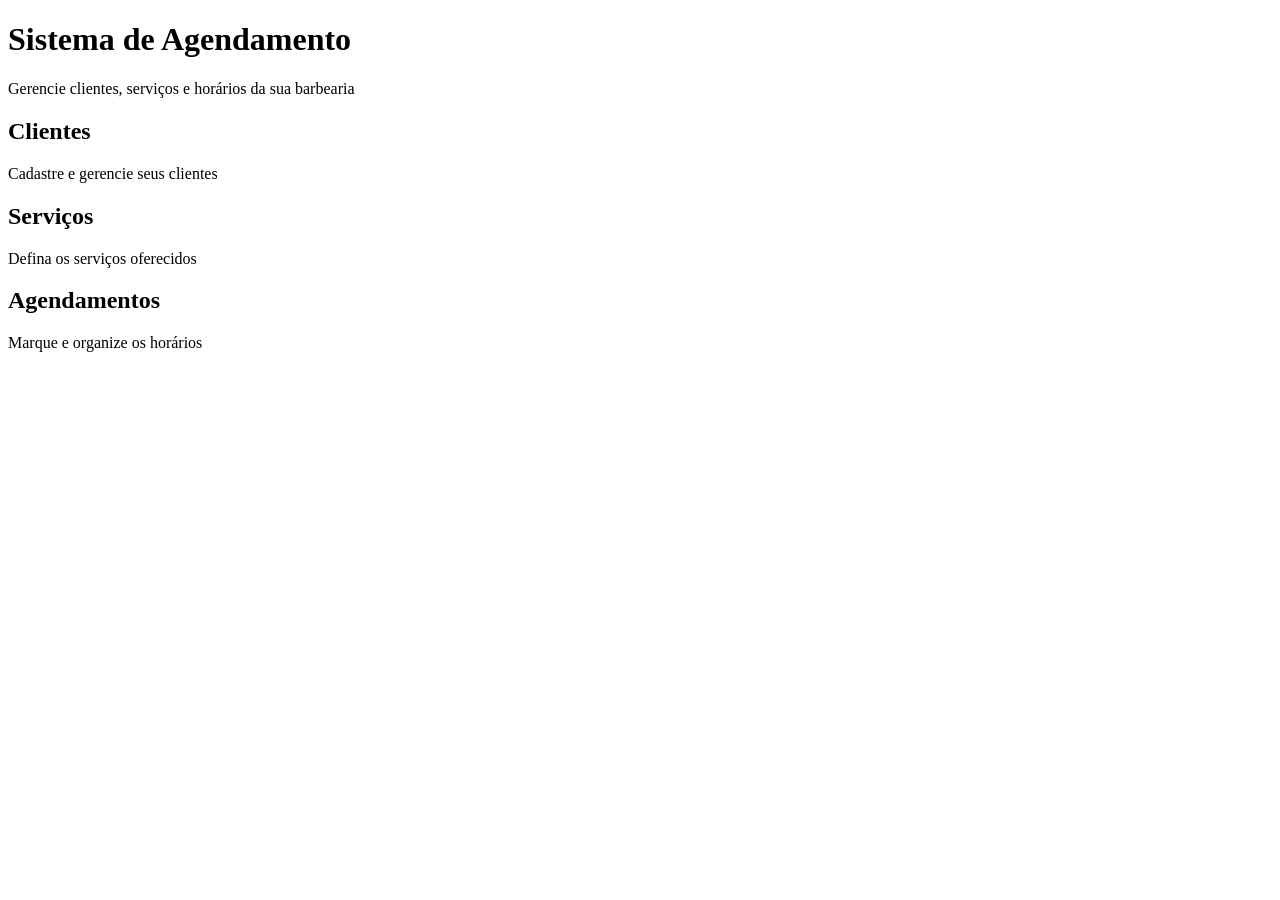
<file: agendamento/src/main/resources/templates/index.html>
<!DOCTYPE html>
<html xmlns:th="http://www.thymeleaf.org">
<head>
    <meta charset="UTF-8">
    <title>Barbearia - Início</title>
    <link rel="stylesheet" th:href="@{/css/style.css}">
</head>
<body>
<div th:replace="~{fragments/nav :: nav}"></div>

<div class="container">
    <div class="hero">
        <h1>Sistema de Agendamento</h1>
        <p>Gerencie clientes, serviços e horários da sua barbearia</p>
    </div>

    <div class="cards">
        <a th:href="@{/clientes}" class="card">
            <h2>Clientes</h2>
            <p>Cadastre e gerencie seus clientes</p>
        </a>
        <a th:href="@{/servicos}" class="card">
            <h2>Serviços</h2>
            <p>Defina os serviços oferecidos</p>
        </a>
        <a th:href="@{/agendamentos}" class="card">
            <h2>Agendamentos</h2>
            <p>Marque e organize os horários</p>
        </a>
    </div>
</div>
</body>
</html>
</file>
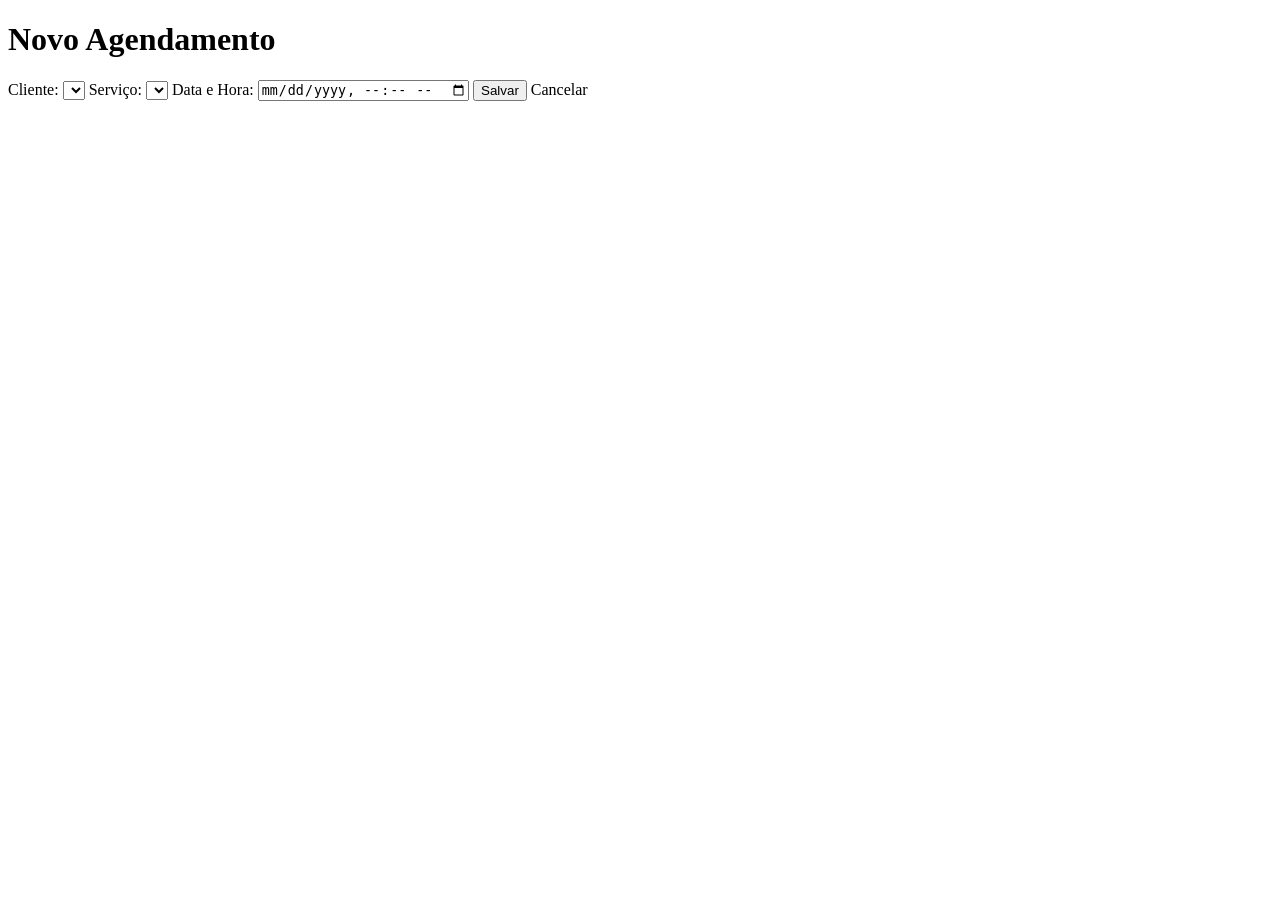
<file: agendamento/src/main/resources/templates/agendamentos/formulario.html>
<!DOCTYPE html>
<html xmlns:th="http://www.thymeleaf.org">
<head>
    <meta charset="UTF-8">
    <title>Agendamento</title>
    <link rel="stylesheet" th:href="@{/css/style.css}">
</head>
<body>
<div th:replace="~{fragments/nav :: nav}"></div>

<div class="container">
    <h1>Novo Agendamento</h1>

    <p th:if="${erro}" th:text="${erro}" class="erro"></p>

    <form th:action="@{/agendamentos/salvar}" th:object="${agendamento}" method="post">
        <input type="hidden" th:field="*{id}">

        <label>Cliente:</label>
        <select th:field="*{cliente.id}">
            <option th:each="c : ${clientes}" th:value="${c.id}" th:text="${c.nome}"></option>
        </select>

        <label>Serviço:</label>
        <select th:field="*{servico.id}">
            <option th:each="s : ${servicos}" th:value="${s.id}" th:text="${s.nome}"></option>
        </select>

        <label>Data e Hora:</label>
        <input type="datetime-local" th:field="*{dataHora}">

        <button type="submit">Salvar</button>
        <a th:href="@{/agendamentos}">Cancelar</a>
    </form>
</div>
</body>
</html>
</file>
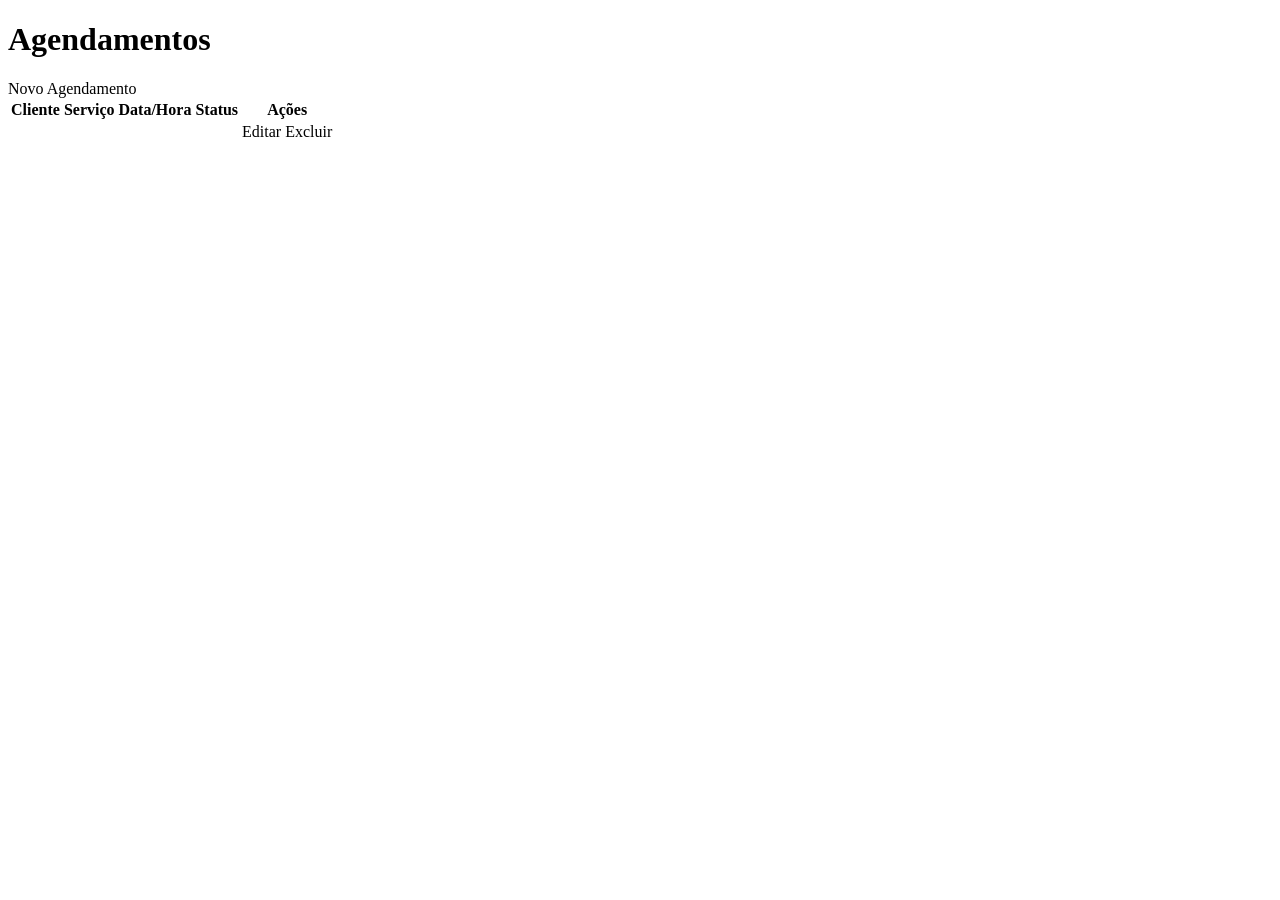
<file: agendamento/src/main/resources/templates/agendamentos/lista.html>
<!DOCTYPE html>
<html xmlns:th="http://www.thymeleaf.org">
<head>
    <meta charset="UTF-8">
    <title>Agendamentos</title>
    <link rel="stylesheet" th:href="@{/css/style.css}">
</head>
<body>
<div th:replace="~{fragments/nav :: nav}"></div>

<div class="container">
    <h1>Agendamentos</h1>
    <a th:href="@{/agendamentos/novo}" class="btn-novo">Novo Agendamento</a>
    <table>
        <tr>
            <th>Cliente</th>
            <th>Serviço</th>
            <th>Data/Hora</th>
            <th>Status</th>
            <th>Ações</th>
        </tr>
        <tr th:each="ag : ${agendamentos}">
            <td th:text="${ag.cliente.nome}"></td>
            <td th:text="${ag.servico.nome}"></td>
            <td th:text="${#temporals.format(ag.dataHora, 'dd/MM/yyyy HH:mm')}"></td>
            <td th:text="${ag.status}"></td>
            <td>
                <a th:href="@{/agendamentos/editar/{id}(id=${ag.id})}">Editar</a>
                <a th:href="@{/agendamentos/excluir/{id}(id=${ag.id})}"
                   onclick="return confirm('Excluir este agendamento?')">Excluir</a>
            </td>
        </tr>
    </table>
</div>
</body>
</html>
</file>
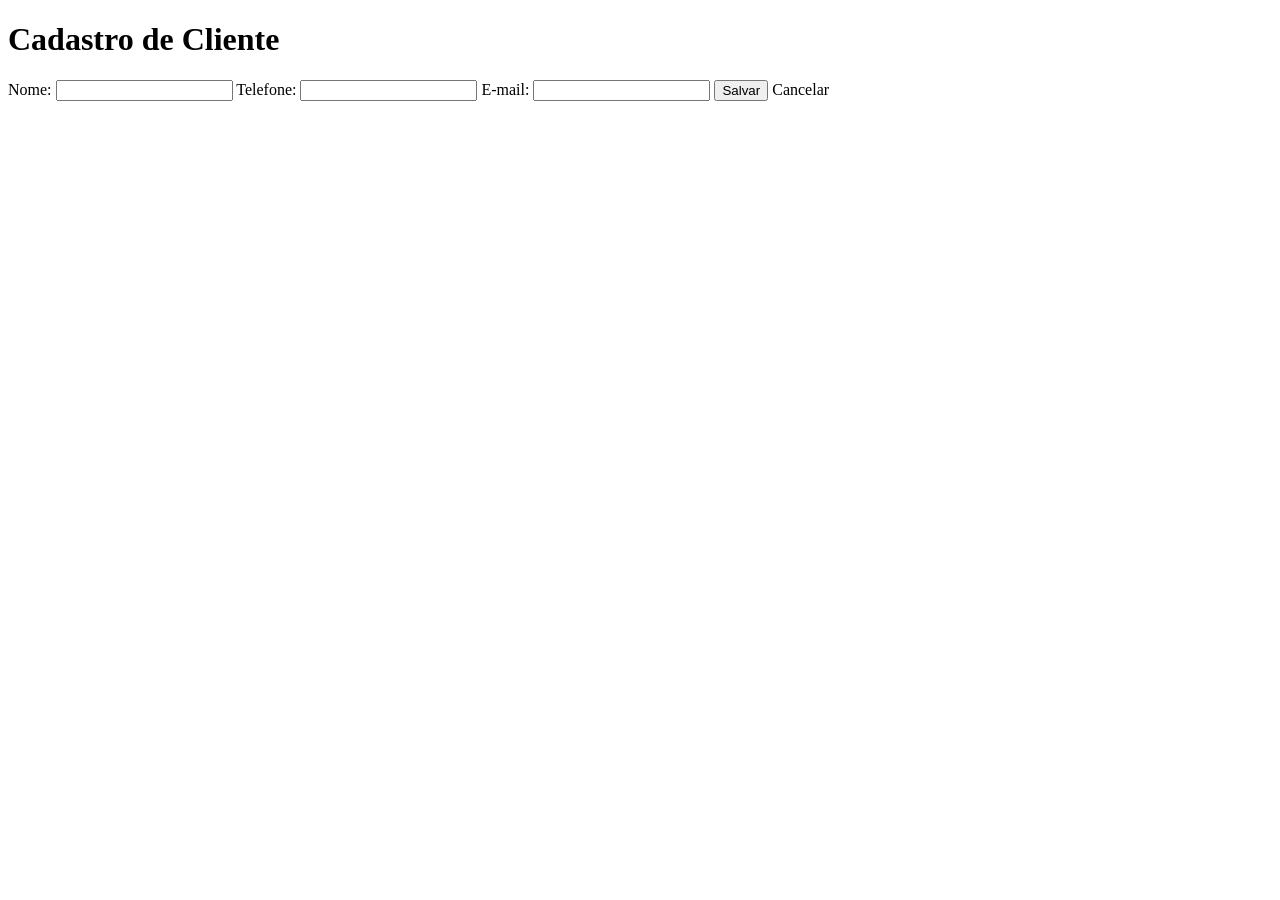
<file: agendamento/src/main/resources/templates/clientes/formulario.html>
<!DOCTYPE html>
<html xmlns:th="http://www.thymeleaf.org">
<head>
    <meta charset="UTF-8">
    <title>Cliente</title>
    <link rel="stylesheet" th:href="@{/css/style.css}">
</head>
<body>
<div th:replace="~{fragments/nav :: nav}"></div>

<div class="container">
    <h1>Cadastro de Cliente</h1>
    <form th:action="@{/clientes/salvar}" th:object="${cliente}" method="post">
        <input type="hidden" th:field="*{id}">

        <label>Nome:</label>
        <input type="text" th:field="*{nome}">
        <span th:if="${#fields.hasErrors('nome')}" th:errors="*{nome}" class="erro"></span>

        <label>Telefone:</label>
        <input type="text" th:field="*{telefone}">
        <span th:if="${#fields.hasErrors('telefone')}" th:errors="*{telefone}" class="erro"></span>

        <label>E-mail:</label>
        <input type="text" th:field="*{email}">

        <button type="submit">Salvar</button>
        <a th:href="@{/clientes}">Cancelar</a>
    </form>
</div>
</body>
</html>
</file>
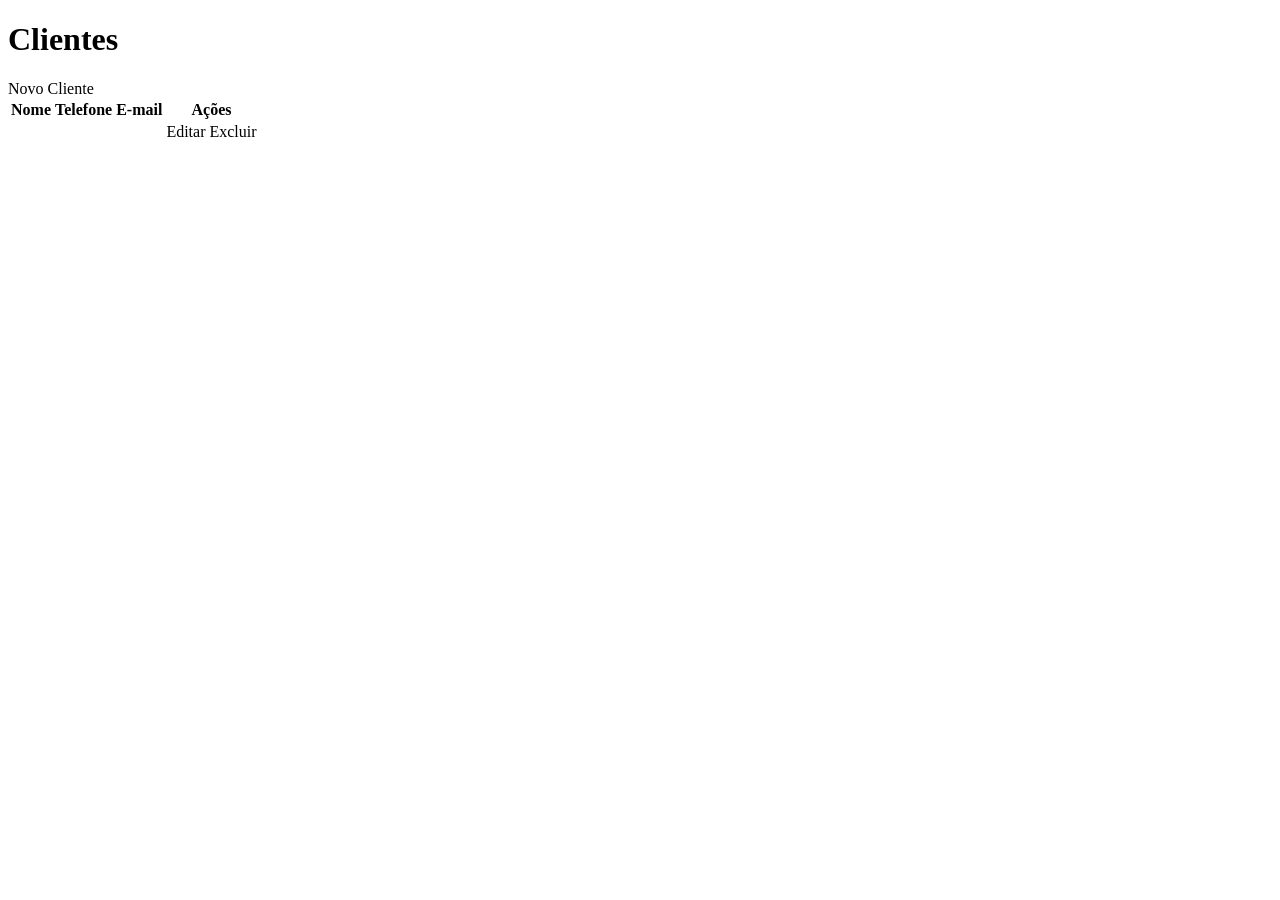
<file: agendamento/src/main/resources/templates/clientes/lista.html>
<!DOCTYPE html>
<html xmlns:th="http://www.thymeleaf.org">
<head>
    <meta charset="UTF-8">
    <title>Clientes</title>
    <link rel="stylesheet" th:href="@{/css/style.css}">
</head>
<body>
<div th:replace="~{fragments/nav :: nav}"></div>

<div class="container">
    <h1>Clientes</h1>
    <a th:href="@{/clientes/novo}" class="btn-novo">Novo Cliente</a>
    <table>
        <tr>
            <th>Nome</th>
            <th>Telefone</th>
            <th>E-mail</th>
            <th>Ações</th>
        </tr>
        <tr th:each="cliente : ${clientes}">
            <td th:text="${cliente.nome}"></td>
            <td th:text="${cliente.telefone}"></td>
            <td th:text="${cliente.email}"></td>
            <td>
                <a th:href="@{/clientes/editar/{id}(id=${cliente.id})}">Editar</a>
                <a th:href="@{/clientes/excluir/{id}(id=${cliente.id})}"
                   onclick="return confirm('Excluir este cliente?')">Excluir</a>
            </td>
        </tr>
    </table>
</div>
</body>
</html>
</file>
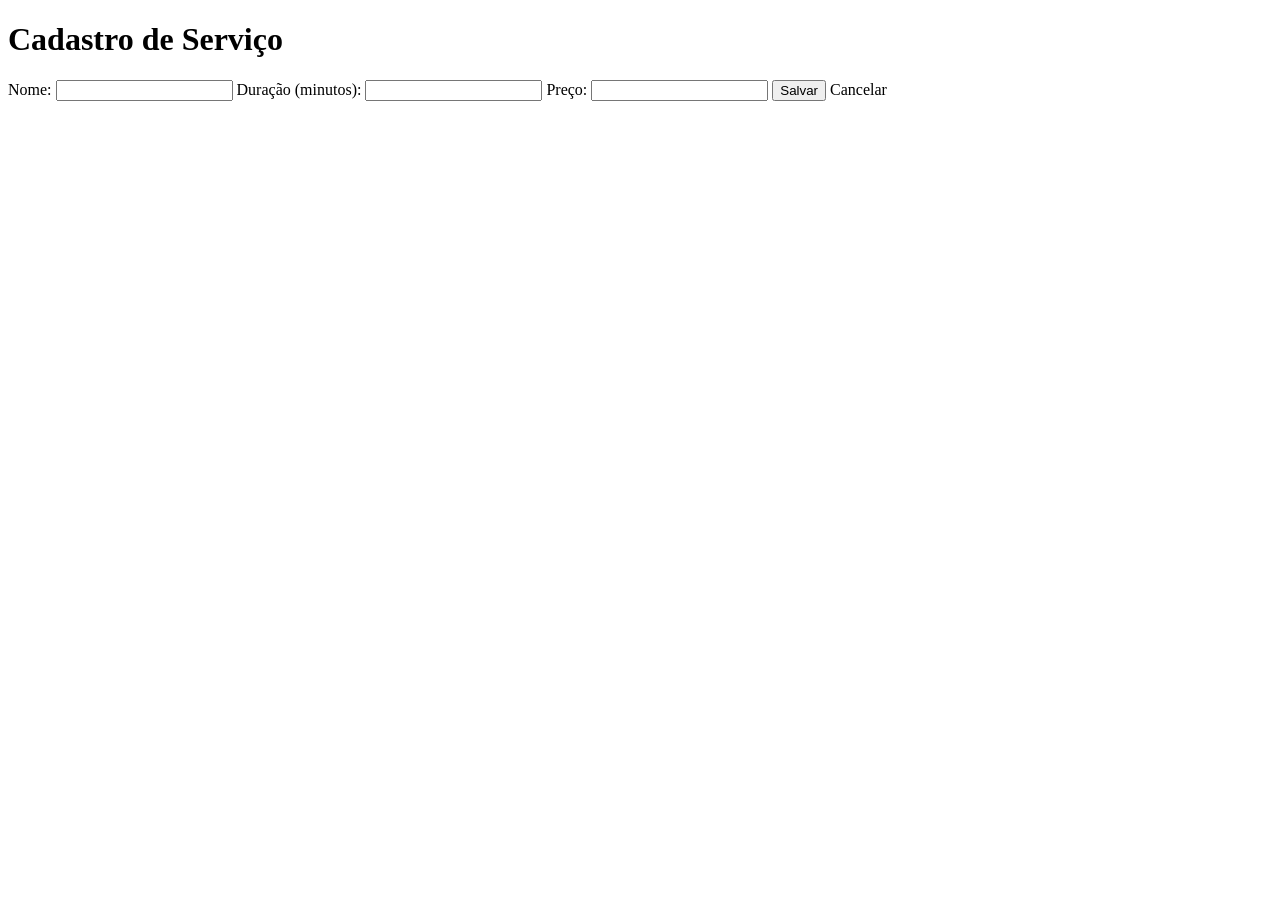
<file: agendamento/src/main/resources/templates/servicos/formulario.html>
<!DOCTYPE html>
<html xmlns:th="http://www.thymeleaf.org">
<head>
    <meta charset="UTF-8">
    <title>Serviço</title>
    <link rel="stylesheet" th:href="@{/css/style.css}">
</head>
<body>
<div th:replace="~{fragments/nav :: nav}"></div>

<div class="container">
    <h1>Cadastro de Serviço</h1>
    <form th:action="@{/servicos/salvar}" th:object="${servico}" method="post">
        <input type="hidden" th:field="*{id}">

        <label>Nome:</label>
        <input type="text" th:field="*{nome}">
        <span th:if="${#fields.hasErrors('nome')}" th:errors="*{nome}" class="erro"></span>

        <label>Duração (minutos):</label>
        <input type="number" th:field="*{duracaoMinutos}">
        <span th:if="${#fields.hasErrors('duracaoMinutos')}" th:errors="*{duracaoMinutos}" class="erro"></span>

        <label>Preço:</label>
        <input type="number" step="0.01" th:field="*{preco}">
        <span th:if="${#fields.hasErrors('preco')}" th:errors="*{preco}" class="erro"></span>

        <button type="submit">Salvar</button>
        <a th:href="@{/servicos}">Cancelar</a>
    </form>
</div>
</body>
</html>
</file>
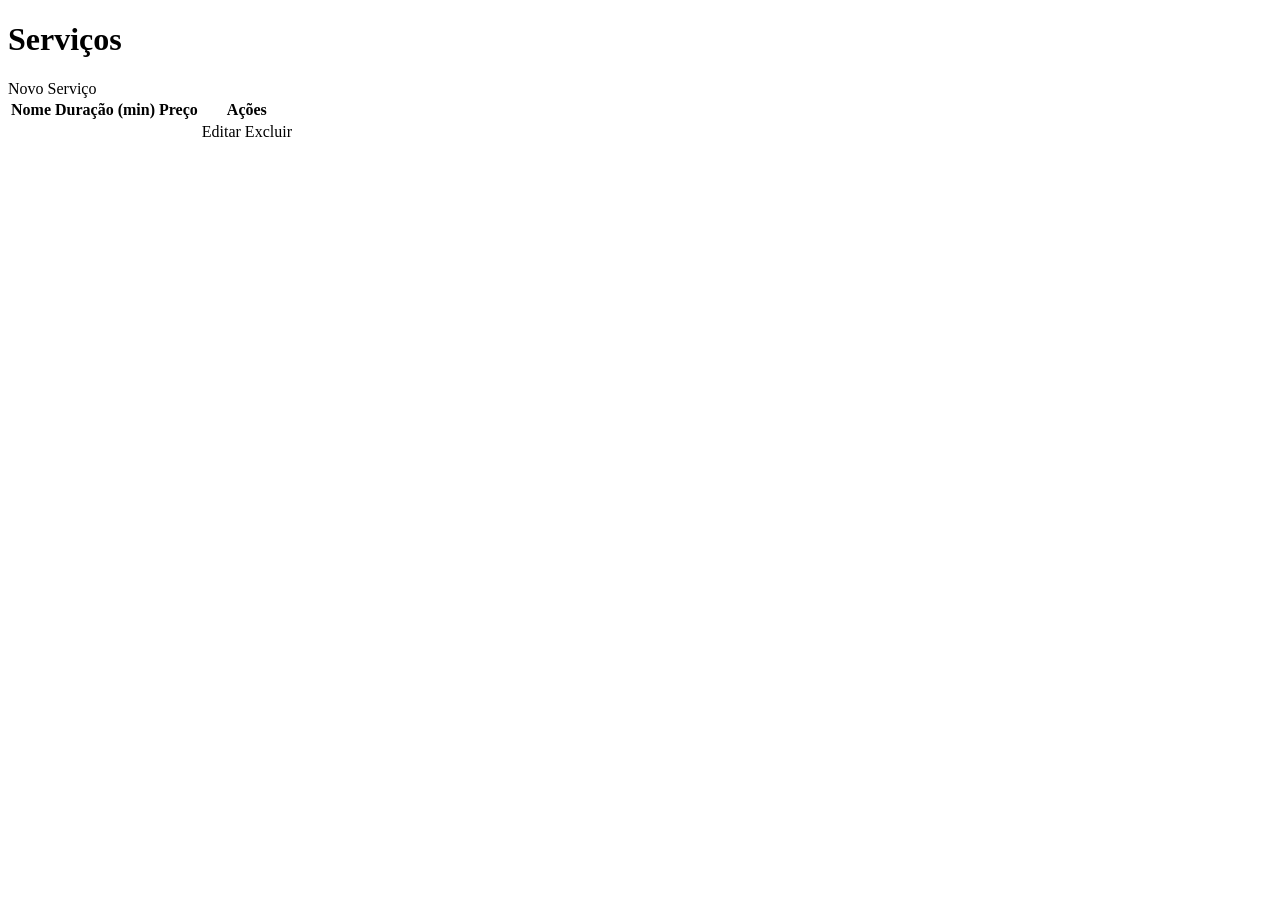
<file: agendamento/src/main/resources/templates/servicos/lista.html>
<!DOCTYPE html>
<html xmlns:th="http://www.thymeleaf.org">
<head>
    <meta charset="UTF-8">
    <title>Serviços</title>
    <link rel="stylesheet" th:href="@{/css/style.css}">
</head>
<body>
<div th:replace="~{fragments/nav :: nav}"></div>

<div class="container">
    <h1>Serviços</h1>
    <a th:href="@{/servicos/novo}" class="btn-novo">Novo Serviço</a>
    <table>
        <tr>
            <th>Nome</th>
            <th>Duração (min)</th>
            <th>Preço</th>
            <th>Ações</th>
        </tr>
        <tr th:each="servico : ${servicos}">
            <td th:text="${servico.nome}"></td>
            <td th:text="${servico.duracaoMinutos}"></td>
            <td th:text="${servico.preco}"></td>
            <td>
                <a th:href="@{/servicos/editar/{id}(id=${servico.id})}">Editar</a>
                <a th:href="@{/servicos/excluir/{id}(id=${servico.id})}"
                   onclick="return confirm('Excluir este serviço?')">Excluir</a>
            </td>
        </tr>
    </table>
</div>
</body>
</html>
</file>
